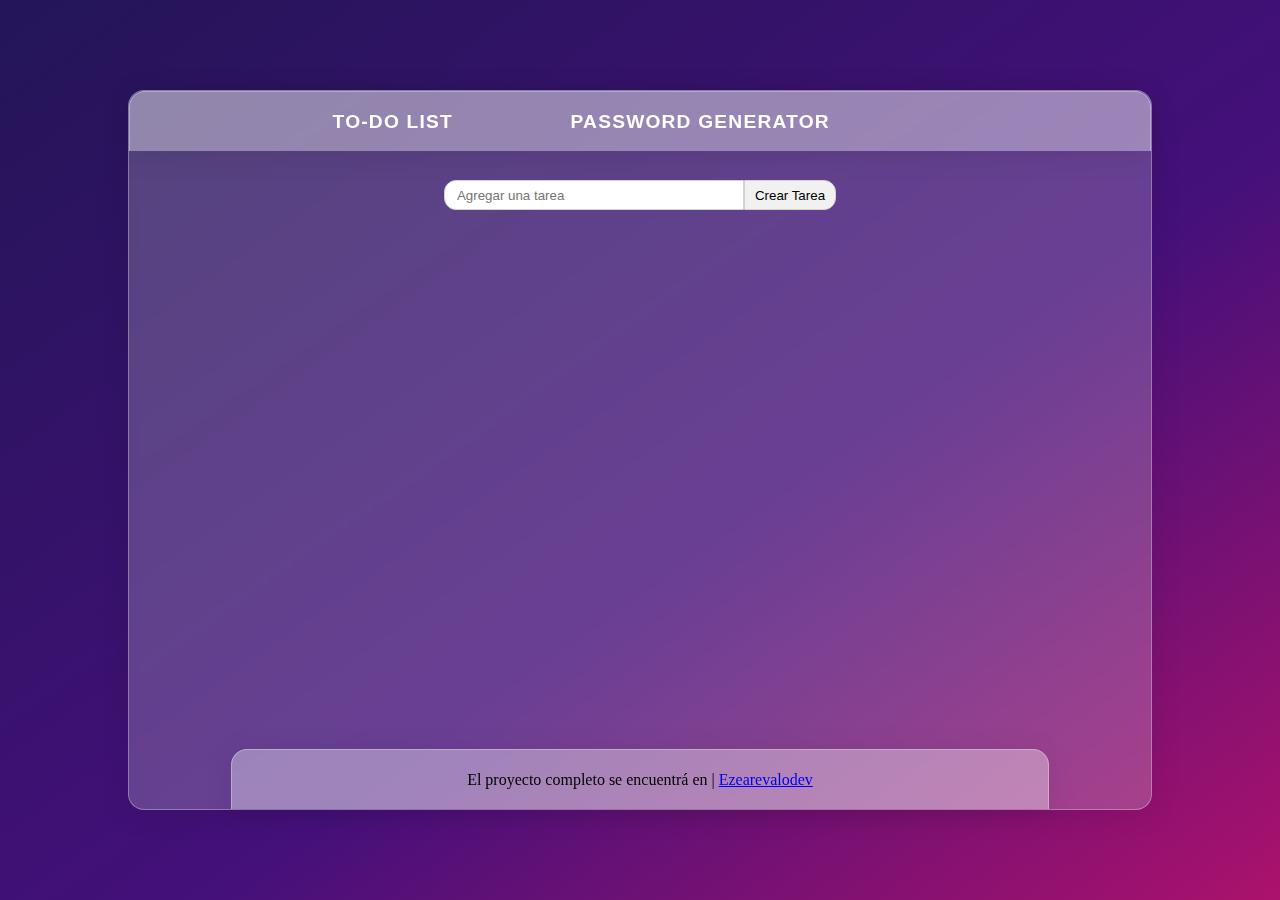
<file: index.html>
<!DOCTYPE html>
<html lang="es">
<head>
    <meta charset="UTF-8">
    <meta http-equiv="X-UA-Compatible" content="IE=edge">
    <meta name="viewport" content="width=device-width, initial-scale=1.0">
    <title>Document</title>

    <!--Styles CSS-->
    <link rel="stylesheet" href="./res/css/styles.css">
</head>
<body>
    
    <div class="contenedor">
        <div class="app" v-cloak>
            <componente-header v-bind:titulo1="titulo1" v-bind:titulo2="titulo2" v-on:cambiar-ventana="cambiarVentana"></componente-header>
            <componente-main v-bind:ventana-actual="ventanaActual"></componente-main>
            <componente-footer></componente-footer>
        </div>
    </div>

	<script src="./res/js/vue.js"></script>
	<script src="./res/js/vue2-filters.js"></script>
    <script src="./res/js/componentes/componente-header.js"></script>
    <script src="./res/js/componentes/componente-main.js"></script>
    <script src="./res/js/componentes/componente-footer.js"></script>
    <script src="./res/js/main.js"></script>
</body>
</html>
</file>
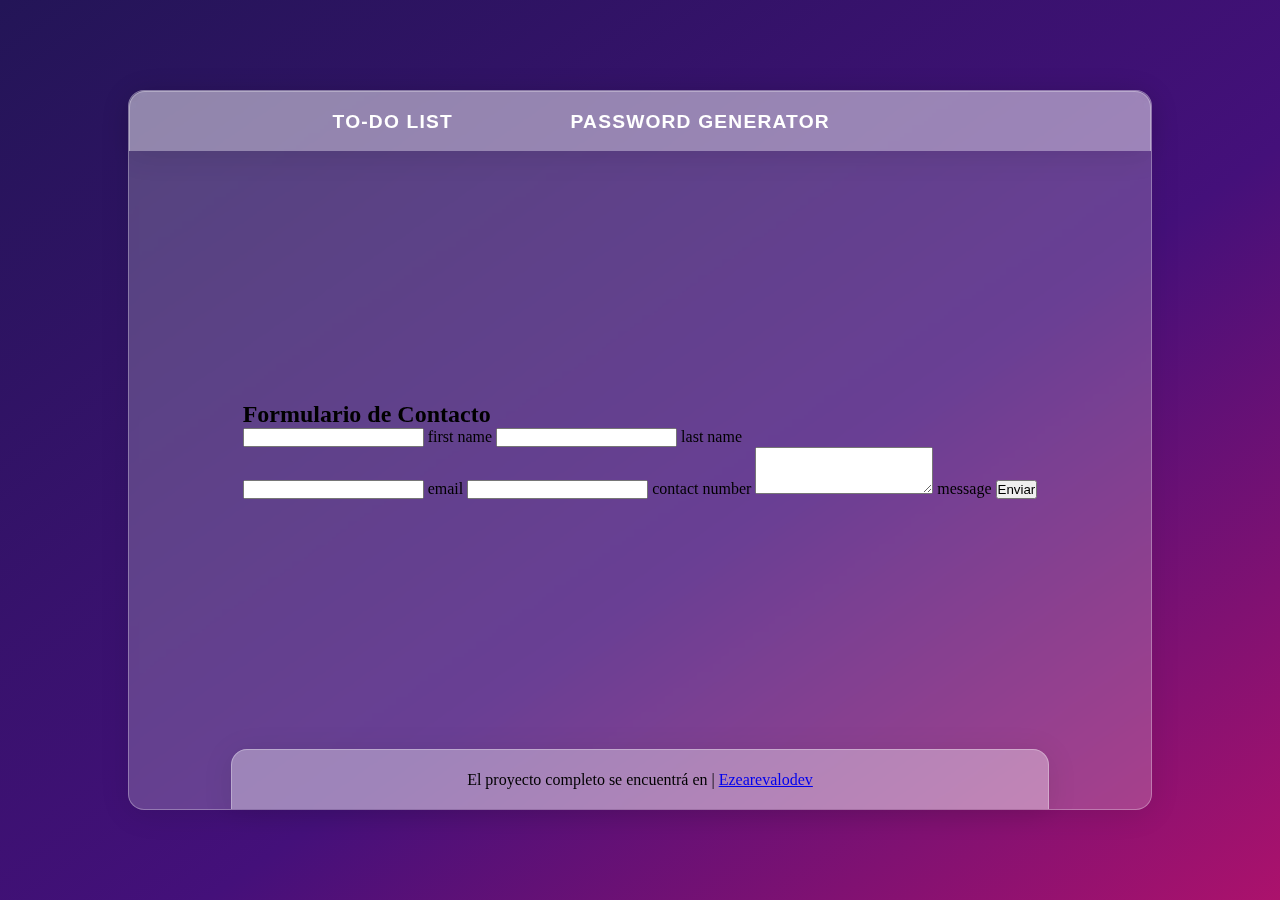
<file: contacto.html>
<!DOCTYPE html>
<html lang="es">
  <head>
    <meta charset="UTF-8" />
    <meta http-equiv="X-UA-Compatible" content="IE=edge" />
    <meta name="viewport" content="width=device-width, initial-scale=1.0" />
    <title>Rapid Tools</title>

    <!--Styles CSS-->
    <link rel="stylesheet" href="./res/css/styles.css" />
  </head>
  <body>
    <!--Inicio del contenedor Principal-->
    <div class="contenedor">
      <!--Inicio de la ejecución de vue.js-->
      <div class="app" v-cloak>
        <!--Inicio del componente header-->
        <componente-header v-bind:titulo1="titulo1" v-bind:titulo2="titulo2" v-bind:titulo2="titulo3" v-on:cambiar-ventana="cambiarVentana"></componente-header>
        <!--Fin del componente header-->

        <!--Inicio del componente main-->
        <componente-contacto></componente-contacto>
        <!--Fin del componente main-->

        <!--Inicio del componente footer-->
        <componente-footer></componente-footer>
        <!--Fin del componente footer-->
      </div>
      <!--Fin de la ejecución de vue.js-->
    </div>
    <!--Fin del contenedor Principal-->

    <script src="./res/js/vue.js"></script>
    <script src="./res/js/vue2-filters.js"></script>
    <script src="./res/js/componentes/componente-header.js"></script>
    <script src="./res/js/componentes/componente-contacto.js"></script>
    <script src="./res/js/componentes/componente-footer.js"></script>
    <script src="./res/js/main.js"></script>
  </body>
</html>
</file>
<file: res/css/styles.css>
/*CSS GENERALES*/
* {
  margin: 0;
  padding: 0;
  box-sizing: border-box;
}

html {
  scroll-behavior: smooth;
}

[v-cloak] {
  display: none;
}

/*Efecto de fondo con movimiento del fondo*/
.contenedor {
  width: 100vw;
  height: 100vh;
  background-image: linear-gradient(
    to bottom right,
    #231557 0%,
    #44107a 29%,
    #ff1361 67%,
    #fff800 100%
  );
  background-size: 200% 200%;
  animation: movimiento 5s linear infinite alternate;

  display: flex;
  flex-direction: row;
  justify-content: center;
  align-items: center;
}

@keyframes movimiento {
  from {
    background-position: 0 0;
  }
  to {
    background-position: 100% 100%;
  }
}

/*Contenedor de la aplicación y contenedor principal de la misma*/
.app {
  max-width: 1400px;
  width: 80vw;
  height: 80vh;
  background: rgba(255, 255, 255, 0.2);
  border-radius: 16px;
  box-shadow: 0 4px 30px rgba(0, 0, 0, 0.1);
  backdrop-filter: blur(5px);
  -webkit-backdrop-filter: blur(5px);
  border: 1.3px solid rgba(255, 255, 255, 0.3);

  display: flex;
  flex-direction: column;
  align-items: center;
  justify-content: space-between;
}

/*Cabecera del sitio*/
#Cabecera{
  width: 100%;
  height: 60px;
  background: rgba(255, 255, 255, 0.2);
  border-radius: 16px 16px 0px 0px;
  box-shadow: 0 4px 30px rgba(0, 0, 0, 0.1);
  backdrop-filter: blur(5px);
  -webkit-backdrop-filter: blur(5px);
  border: 1.3px solid rgba(255, 255, 255, 0.3);
  border-bottom: none;
}

#Cabecera > nav{
  width: 80%;
  margin: 0 auto;
  height: inherit;
}

#Cabecera > nav > ul {
  width: 100%;
  height: inherit;
  list-style-type: none;
  display: flex;
  flex-direction: row;
  align-items: center;
  justify-content: space-evenly;
}

#Cabecera > nav > ul > li{
  border: 2px solid transparent;
}

#Cabecera > nav > ul > li > a {
  display: block;
  padding: 5px 15px;
  text-decoration: none;
  font-weight: 800;
  letter-spacing: 1.2px;
  font-size: 1.2rem;
  color: #ffffff;
  text-transform: capitalize;
  transition: all 0.5s;
  font-family: "Inter", -apple-system, "Nunito", BlinkMacSystemFont, "Segoe UI",
    Roboto, sans-serif;
}

#Cabecera > nav > ul > li > a:hover,
#Cabecera > nav > ul > li > a:active,
#Cabecera > nav > ul > li > a:focus{
  transform: scale(1.1);
  border-radius: 15px;
  background-color: #ffffff;
  box-shadow: 0px 3px 10px rgba(0, 0, 0, 0.6);
  color: black;
}

/*Main css*/
#Contenido-Principal {
  width: 80%;
  max-width: 1440px;
  height: 560px;
  margin: 0 auto;
}

#Contenido-Principal > ul > li {
  cursor: pointer;
  margin: 20px 0px;
}

/*Footer CSS*/
footer{
  width: 100%;
  max-width: 1400px;
  height: 60px;
}

footer > div{
  width: 80%;
  margin: 0 auto;
  height: inherit;
  border-radius: 16px 16px 0px 0px;
  background: rgba(255, 255, 255, 0.2);
  border-radius: 16px 16px 0px 0px;
  box-shadow: 0 4px 30px rgba(0, 0, 0, 0.1);
  backdrop-filter: blur(5px);
  -webkit-backdrop-filter: blur(5px);
  border: 1.3px solid rgba(255, 255, 255, 0.3);
  border-bottom: none;
}

footer > div > p{
  text-align: center;
  line-height: 60px;
  
}

/*Componente 1*/
#Tareas-Container{
  display: flex;
  flex-direction: row;
  align-items: center;
  justify-content: center;
  padding: 0px 10px;
}

#Tareas-Container > #input-tareas {
  width: 100%;
  max-width: 300px;
  height: 30px;
  padding: 12px;
  margin: 10px 0px;
  border-radius: 12px 0px 0px 12px;
  border: 1.5px solid lightgrey;
  outline: none;
  -webkit-transition: all 0.3s cubic-bezier(0.19, 1, 0.22, 1);
  transition: all 0.3s cubic-bezier(0.19, 1, 0.22, 1);
  -webkit-box-shadow: 0px 0px 20px -18px;
  box-shadow: 0px 0px 20px -18px;
}

#Tareas-Container > #button-tareas{
  height: 30px;
  display: block;
  padding: 0px 10px;
  border-radius: 0px 12px 12px 0px;
  border: 1.5px solid lightgrey;
  background-color: #f1f1f1;
  cursor: pointer;
  color: black;
}

/*Contenedor de tareas creadas y/o existentes*/
#Tareas-Mostrar{
  overflow-y: auto;
  max-height: 470px;
  box-sizing: border-box;
  margin-top: 20px;
}

#Tareas-Mostrar::-webkit-scrollbar{
  display: none;
}

#Tareas-Mostrar > ul{
  list-style-type: none;
}

#Tareas-Mostrar > ul > li{
  display: flex;
  flex-direction: row;
  align-items: center;
  justify-content: space-between;
  padding: 10px;
}

#Tareas-Mostrar > ul > li:nth-child(odd),
#Tareas-Mostrar > ul > li:nth-child(even){
  background-color: rgba(255, 255, 255, 0.2);
  border: 1.3px solid rgba(255, 255, 255, 0.3);
  border-bottom: none;
  border-radius: 0px;
  box-shadow: 0px 4px 30px rgba(0, 0, 0, 0.1);
  backdrop-filter: blur(5px);
  -webkit-backdrop-filter: blur(5px);
}

#Tareas-Mostrar > ul > li:nth-child(even){
  background-color: rgba(255, 255, 255, 0);
}

#Tareas-Mostrar > ul > li > .borrar-tarea{
  border: none;
  padding: 5px;
  background-color: transparent;
  font-size: 2rem;
  cursor: pointer;
}

#Tareas-Mostrar > ul > li > .borrar-tarea:hover{
  transform: scale(1.1);
  color: crimson;
}

/*Componente 2*/
#Password-Container{
  max-width: 600px;
  padding: 20px;
  margin: 0 auto;

  display: flex;
  flex-direction: column;
  align-items: center;

  background: rgba(255, 255, 255, 0.2);
  border: 1.3px solid rgba(255, 255, 255, 0.3);
  border-bottom: none;
  border-radius: 0px;
  box-shadow: 0 4px 30px rgba(0, 0, 0, 0.1);
  backdrop-filter: blur(5px);
  -webkit-backdrop-filter: blur(5px);
}

#password-controls{
  width: 100%;
  display: flex;
  flex-direction: row;
  align-items: center;
  justify-content: center;
}

#input-password{
  width: 100%;
  max-width: 300px;
  height: 30px;
  padding: 12px;
  margin: 10px 0px;
  border-radius: 12px 0px 0px 12px;
  border: 1.5px solid lightgrey;
  outline: none;
  -webkit-transition: all 0.3s cubic-bezier(0.19, 1, 0.22, 1);
  transition: all 0.3s cubic-bezier(0.19, 1, 0.22, 1);
  -webkit-box-shadow: 0px 0px 20px -18px;
  box-shadow: 0px 0px 20px -18px;
}

#button-generar{
  height: 30px;
  padding: 0px 10px;
  border-radius: 0px 12px 12px 0px;
  border: 1.5px solid lightgrey;
  background-color: #f1f1f1;
  cursor: pointer;
  color: black;
}

#Password-Container > span{
  padding: 10px;
  text-align: center;
  font-family: Arial, Helvetica, sans-serif;
  color: crimson;
  font-weight: bold;
  text-transform: uppercase;
  background-color: rgba(255, 255, 255, 0);
  border: 1.3px solid rgba(255, 255, 255, 0.3);
  border-bottom: none;
  border-radius: 0px;
  box-shadow: 0px 4px 30px rgba(0, 0, 0, 0.1);
  backdrop-filter: blur(5px);
  -webkit-backdrop-filter: blur(5px);
}

#Options-Container{
  width: 100%;
  min-height: 300px;
  padding: 10px;
  display: flex;
  flex-direction: column;
  align-items: center;
  justify-content: space-around;
}

#Options-Container > .Options-Row{
  width: 100%;
  max-width: 400px;
  padding: 20px;
  display: flex;
  flex-direction: row;
  align-items: center;
  justify-content: space-between;

  background-color: rgba(255, 255, 255, 0);
  border: 1.3px solid rgba(255, 255, 255, 0.3);
  border-bottom: none;
  border-radius: 0px;
  box-shadow: 0px 4px 30px rgba(0, 0, 0, 0.1);
  backdrop-filter: blur(5px);
  -webkit-backdrop-filter: blur(5px);
}

#Options-Range{
  width: 100%;
  max-width: 400px;
  padding: 10px;
  margin: 30px 0px;
}

#Options-Range > div{
  display: flex;
  flex-direction: column;
}

#Options-Range > div > label{
  text-align: center;
  font-size: 1.2rem;
}

#Options-Range > div > input[type="range"]{
  margin: 10px 0px;
}

/*
Password Generator | Error message
*/
.msg-error-hidden{
  display: none;
}
</file>
